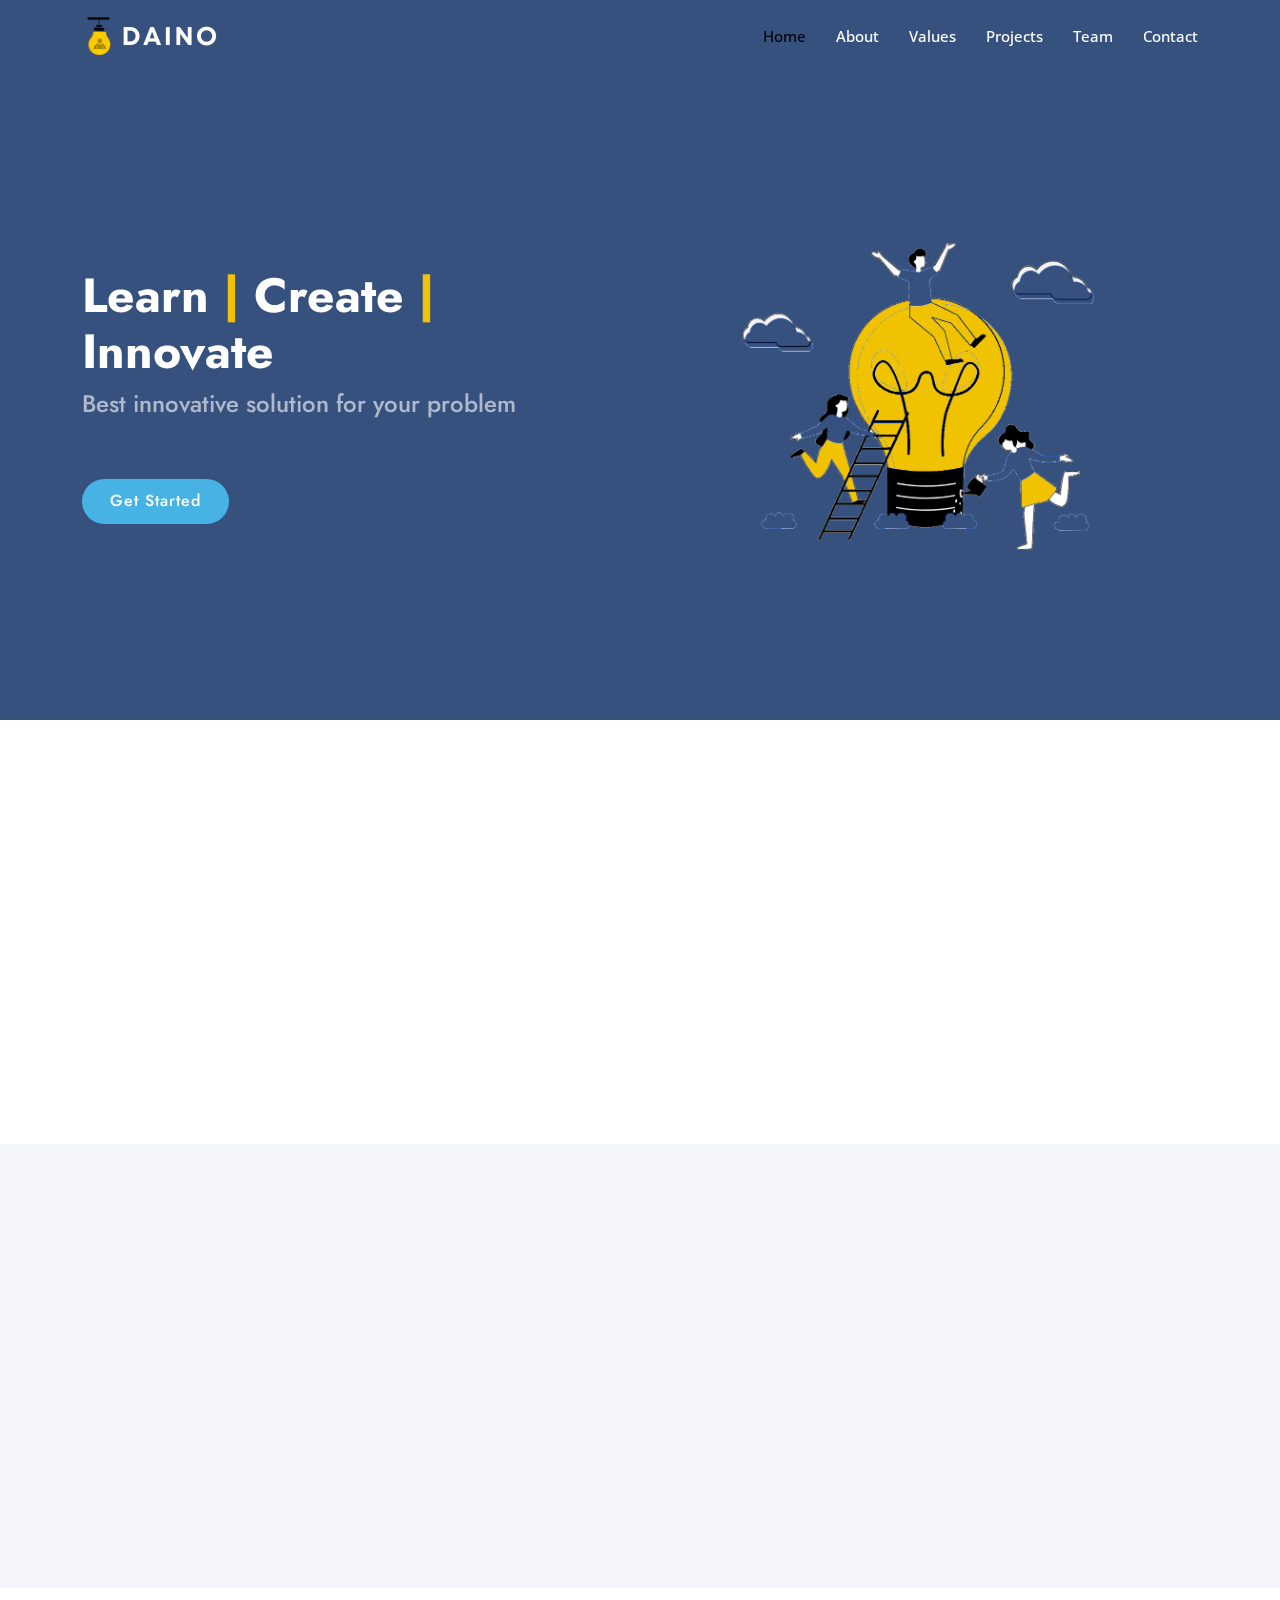
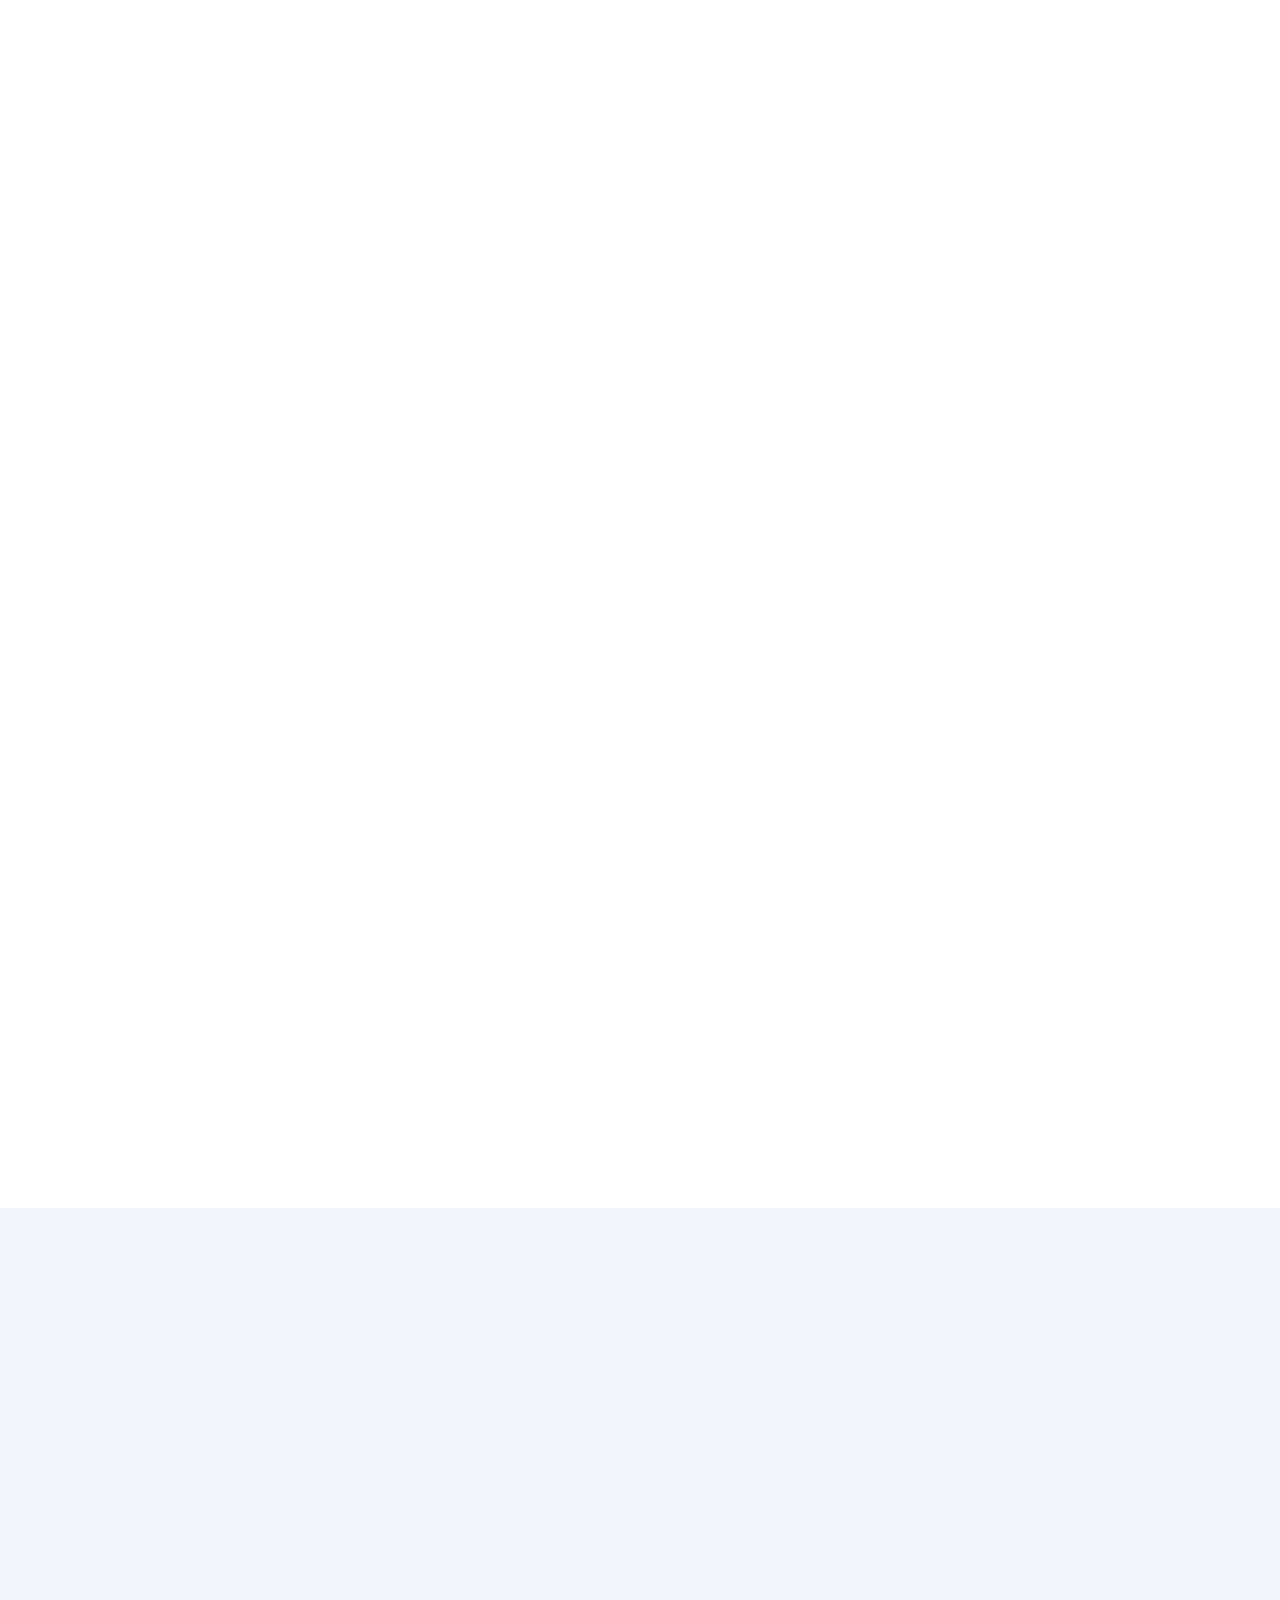
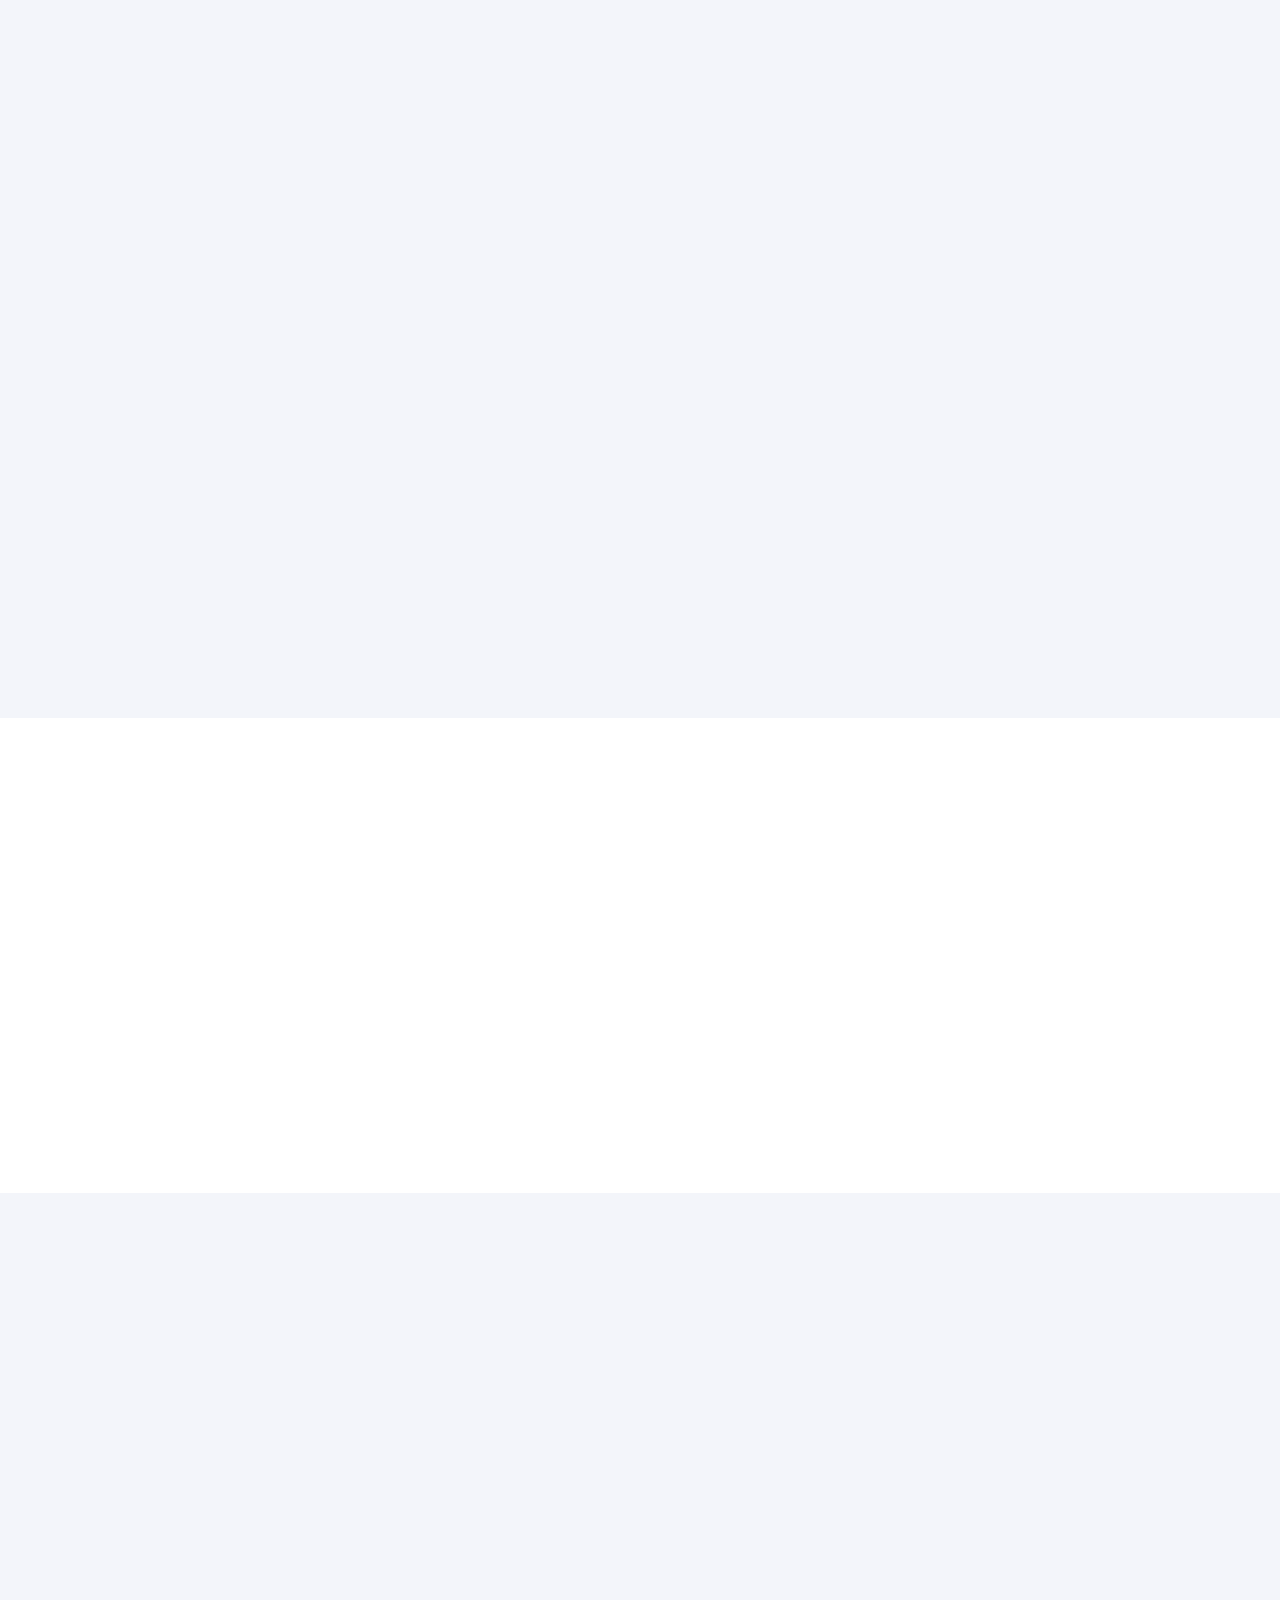
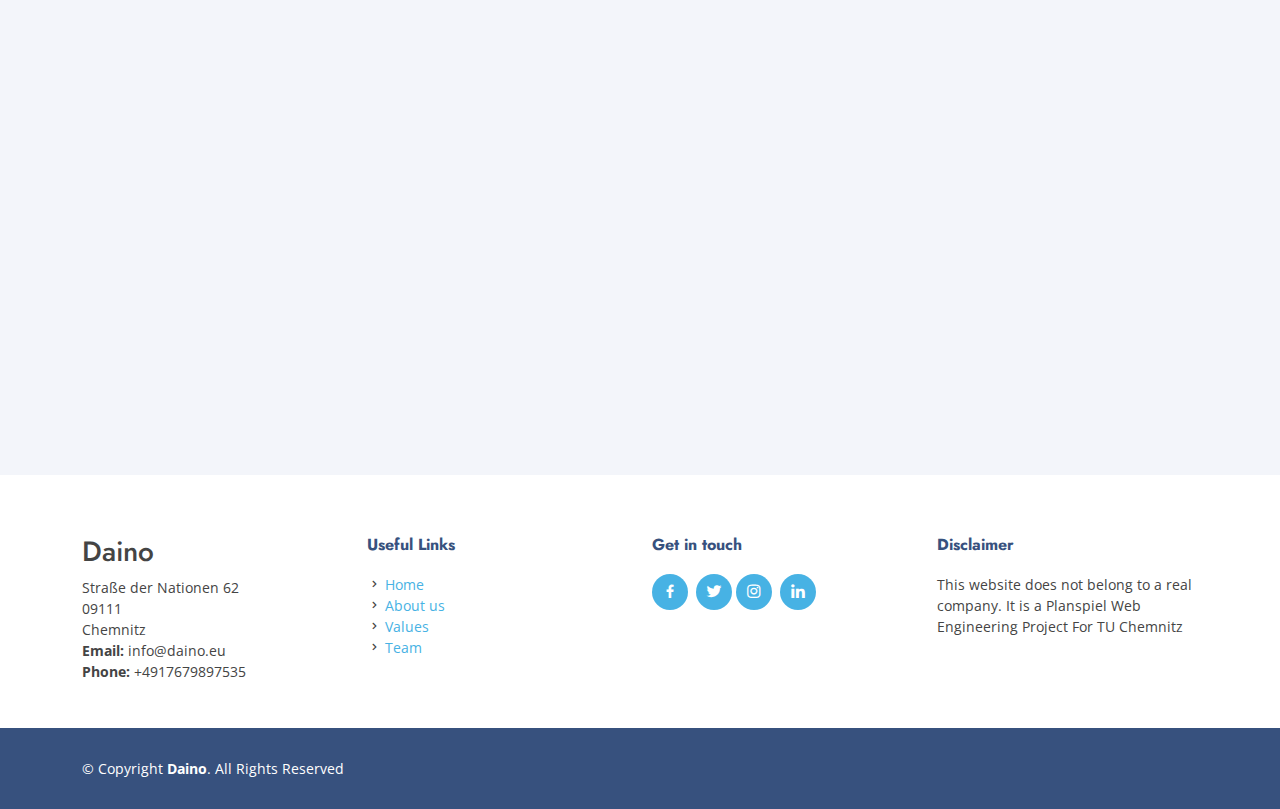
<file: index.html>
<!DOCTYPE html>
<html lang="en">

<head>
  <meta charset="utf-8">
  <meta content="width=device-width, initial-scale=1.0" name="viewport">

  <title>Daino</title>
  <meta content="" name="description">
  <meta content="" name="keywords">

  <!-- Favicons -->
  <link href="assets/img/logo_techino.ico" rel="icon">
  <link href="assets/img/logo_techino.ico" rel="apple-touch-icon">

  <!-- Google Fonts -->
  <link
    href="https://fonts.googleapis.com/css?family=Open+Sans:300,300i,400,400i,600,600i,700,700i|Jost:300,300i,400,400i,500,500i,600,600i,700,700i|Poppins:300,300i,400,400i,500,500i,600,600i,700,700i"
    rel="stylesheet">

  <!-- Vendor CSS Files -->
  <link href="assets/vendor/aos/aos.css" rel="stylesheet">
  <link href="assets/vendor/bootstrap/css/bootstrap.min.css" rel="stylesheet">
  <link href="assets/vendor/bootstrap-icons/bootstrap-icons.css" rel="stylesheet">
  <link href="assets/vendor/boxicons/css/boxicons.min.css" rel="stylesheet">
  <link href="assets/vendor/glightbox/css/glightbox.min.css" rel="stylesheet">
  <link href="assets/vendor/remixicon/remixicon.css" rel="stylesheet">
  <link href="assets/vendor/swiper/swiper-bundle.min.css" rel="stylesheet">

  <!-- Main CSS File -->
  <link href="assets/css/style.css" rel="stylesheet">
  <link href="assets/css/stylevalue.css" rel="stylesheet">
  <!-- =======================================================
  * Template Name:
  * Template URL:
  * Author:
  * License:
  ======================================================== -->
</head>

<body>

  <!-- ======= Header ======= -->
  <header id="header" class="fixed-top ">
    <div class="container d-flex align-items-center">
      <h1 class="logo me-auto"><a href="index.html"><img src="assets/img/daino_logo_v2.png" alt="Daino"></a>
      </h1>
      <nav id="navbar" class="navbar">
        <ul>
          <li><a class="nav-link scrollto active" href="#hero">Home</a></li>
          <li><a class="nav-link scrollto" href="#about">About</a></li>
          <li><a class="nav-link scrollto" href="#values">Values</a></li>
          <li><a class="nav-link scrollto" href="#project">Projects</a></li>
          <li><a class="nav-link scrollto" href="#team">Team</a></li>
          <li><a class="nav-link scrollto" href="#contact">Contact</a></li>
        </ul>
        <i class="bi bi-list mobile-nav-toggle"></i>
      </nav><!-- .navbar -->
    </div>
  </header><!-- End Header -->

  <!-- ======= Hero Section ======= -->
  <section id="hero" class="d-flex align-items-center">
    <div class="container">
      <div class="row">
        <div class="col-lg-6 d-flex flex-column justify-content-center pt-4 pt-lg-0 order-2 order-lg-1"
          data-aos="fade-up" data-aos-delay="200">
          <h1>Learn <span style="color: #f0c104;">|</span> Create <span style="color: #f0c104;">|</span> Innovate</h1>
          <h2>Best innovative solution for your problem</h2>
          <div class="d-flex justify-content-center justify-content-lg-start">
            <a href="#about" class="btn-get-started scrollto">Get Started</a>
            <!--            <a href="https://www.youtube.com/watch?v=jDDaplaOz7Q" class="glightbox btn-watch-video"><i class="bi bi-play-circle"></i><span>Watch Video</span></a>-->
          </div>
        </div>
        <div class="col-lg-6 order-1 order-lg-2 hero-img" data-aos="zoom-in" data-aos-delay="200">
          <img src="assets/img/Header-image.png" class="img-fluid animated" alt="">
        </div>
      </div>
    </div>
  </section><!-- End Hero -->

  <main id="main">
    <!-- ======= About Us Section ======= -->
    <section id="about" class="about">
      <div class="container" data-aos="fade-up">

        <div class="section-title">
          <h2>About Us</h2>
          <p>Welcome, let's innovate with data</p>
        </div>

        <div class="row content">
          <div class="col-lg-12">

            <p>
              Daino is a completely client centric company with flexible structure, We are committed to convey the
              best
              innovative solution with high quality of exactness and client fulfillment.
            </p>
             <ul>
              <li><i class="ri-check-double-line"></i>Best processes to produce Quality results.
              </li>
              <li><i class="ri-check-double-line"></i>Dynamic team which is continuous learning and improving.</li>
              <li><i class="ri-check-double-line"></i>Best user experience.</li>
            </ul>


          </div>
          <div style="height: 60px;">
          </div>
          <!-- <div class="col-lg-6">
            <p>
              Daino is a completely client centric company with flexible structure, We are committed to convey the best
              innovative solution with high quality of exactness and client fulfillment.
            </p>
            <ul>
              <li><i class="ri-check-double-line"></i>For Daino to understand the problem and to solve this problem is
                equally important.
              </li>
              <li><i class="ri-check-double-line"></i>We love to think out of the box.</li>
              <li><i class="ri-check-double-line"></i>We continuously welcome our clients to survey our works.</li>
            </ul>
          </div>
          <div class="col-lg-6 pt-4 pt-lg-0">
            <p>
              If you want to use the most innovative technologies in the current era with
              an attractive solution that will full fill your expectation then Daino is
              for you. We will also be happy to assist you to upgrade your current projects
              and also for maintenance support in the future.
            </p>
            <a href="#" class="btn-learn-more">Learn More</a>
          </div> -->
        </div>
      </div>

      <!-- ======= Services Section ======= -->
      <section id="" class="services section-bg">
        <div class="container" data-aos="fade-up">

          <div class="row">
            <div class="col-md-4 d-flex align-items-stretch" data-aos="zoom-in" data-aos-delay="100">
              <div class="icon-box" style="">
                <div class="icon" style="display: flex; justify-content: center;">
                  <img width="26px" height="26px" src="assets/img/new%20icons/mission.png" alt="Mission"></i>
                </div>
                <h4 class="title" style="display: flex; justify-content: center;"><a href="">Mission</a></h4>
                <p class="description" style="text-align: center;">To initialize ideas and deliver the innovative
                  solution with the highest integrity
                  to our customers to achieve sustainable value</p>
              </div>
            </div>

            <div class="col-md-4 d-flex align-items-stretch" data-aos="zoom-in" data-aos-delay="200">
              <div class="icon-box">
                <div class="icon" style="display: flex; justify-content: center;">
                  <img width="26px" height="26px" src="assets/img/new%20icons/shared-vision.png" alt="Vision"></i>
                </div>
                <h4 class="title" style="display: flex; justify-content: center;"><a href="">Vision</a></h4>
                <p class="description" style="text-align: center;">We accept Daino will be the world’s most environmentally friendly and secure information investigate
                    company where individuals can come with any frame of information for the finest inventive arrangement
                    for their problems</p>
              </div>
            </div>

            <div class="col-md-4 d-flex align-items-stretch" data-aos="zoom-in" data-aos-delay="300">
              <div class="icon-box">
                <div class="icon " style="display: flex; justify-content: center;">
                  <img width="26px" height="26px" src="assets/img/new%20icons/purpose.png" alt="Purpose"></i>
                  <i class="bx bx-pur"></i>
                </div>
                <h4 class="title" style="display: flex; justify-content: center;"><a href="">Purpose</a></h4>
                <p class="description" style="text-align: center;">Our most profound reason as an imaginative research
                  company, making a difference to
                  our clients by creating an imaginative arrangement that will meet their greatest desires</p>
              </div>
            </div>

          </div>

        </div>
      </section><!-- End Services Section -->
    </section>

    <!-- ======= Values Section ======= -->
    <section id="values" class="values" style="margin-top: -60px;">
      <div class="container" data-aos="fade-up">

        <div class="section-title">
          <h2>Our Values</h2>
          <p>Beliefs, Philosophies, and Principles that drive our goal</p>
        </div>

        <div class="container">
          <div class="main-timeline">

            <!-- start value01 section-->
            <div class="timeline" data-aos="zoom-in" data-aos-delay="100">
              <div class="icon"></div>
              <div class="date-content">
                <div class="date-outer">
                  <span class="date">
                    <span class="month"> <span class="year">D</span>YNAMIC</span>
                  </span>
                </div>
              </div>
              <div class="timeline-content">
                <h5 class="title">We value a dynamic community.</h5>
                <p class="description">
                  We are united with worldwide clients to solve any frame of problem, so we value dynamic team members
                  in our projects.
                  We always welcome the best talents for Daino with respect to every social and physical environment.
                </p>
              </div>
            </div>
            <!-- end value01 section-->

            <!-- start value02 section-->
            <div class="timeline" data-aos="zoom-in" data-aos-delay="200">
              <div class="icon"></div>
              <div class="date-content">
                <div class="date-outer">
                  <span class="date">
                    <span class="month"> <span class="year">A</span>DVANCE</span>

                  </span>
                </div>
              </div>
              <div class="timeline-content">
                <h5 class="title">We value advance technologies.</h5>
                <p class="description">
                  We are always ready to evolve the ecosystem with all sorts of modern advanced technologies available
                  in the tech world.
                </p>
              </div>
            </div>
            <!-- end value02 section-->

            <!-- start value03 section-->
            <div class="timeline" data-aos="zoom-in" data-aos-delay="300">
              <div class="icon"></div>
              <div class="date-content">
                <div class="date-outer">
                  <span class="date">
                    <span class="month"> <span class="year">I</span>NNOVATIVE</span>

                  </span>
                </div>
              </div>
              <div class="timeline-content">
                <h5 class="title">We value innovative ideas.</h5>
                <p class="description">
                  We are ready to take any risk to raise new ideas. We create and cultivate new ideas for the future.
                </p>
              </div>
            </div>
            <!-- end value03 section-->

            <!-- start value04 section-->
            <div class="timeline" data-aos="zoom-in" data-aos-delay="400">
              <div class="icon"></div>
              <div class="date-content">
                <div class="date-outer">
                  <span class="date">
                    <span class="month"><span class="year">N</span>EED</span>

                  </span>
                </div>
              </div>
              <div class="timeline-content">
                <h5 class="title">We value the need of our clients & stakeholders.</h5>
                <p class="description">
                  We are disciplined to maintain attractive business policies which will ensure our clients and
                  stakeholders needs.
                </p>
              </div>
            </div>
            <!-- end value04 section-->

            <!-- start value05 section-->
            <div class="timeline" data-aos="zoom-in" data-aos-delay="500">
              <div class="icon"></div>
              <div class="date-content">
                <div class="date-outer">
                  <span class="date">
                    <span class="month"><span class="year">O</span>NTIME</span>

                  </span>
                </div>
              </div>
              <div class="timeline-content">
                <h5 class="title">We value on time services.</h5>
                <p class="description">
                  We are on time with the best innovative solution which will meet the client's satisfaction.
                  We are determined to give value every second for our services.
                </p>
              </div>
            </div>
            <!-- end value05 section-->

          </div>
        </div>

      </div>
    </section><!-- End Services Section -->
    
        <!-- ======= Project Section ======= -->
        <section id="project" class="project section-bg">
          <div class="container" data-aos="fade-up">
             <div class="container">
                <div class="section-title">
                   <h2 <a href="https://vsr.informatik.tu-chemnitz.de/edu/2021/planspiel" target="_blank" rel="noopener noreferrer" style="text-decoration: none;"> </a>Our Projects</h2>
                   <!--<p>Our promising team is waiting to hear from you</p>-->
                </div>
                <div class="mt-4 p-5 rounded" style="background-color: white;">
                   <a href="http://hecht.informatik.tu-chemnitz.de/" target="_blank" rel="noopener noreferrer" style="text-decoration: none; color: #333;">
                      <h1 style="color : #37517e;">Reserach Data Management System</h1>
                      <p style="color : #444444;">A fully secure research data management (RDM) dashboard where a user will be able to get a list of relevant data with a bunch of exciting options</p>
                   </a>
                   <iframe width="560" height="315" src="https://www.youtube.com/embed/NN4g42Cj2O4" title="YouTube video player" frameborder="1" allow="accelerometer; autoplay; clipboard-write; encrypted-media; gyroscope; picture-in-picture" allowfullscreen></iframe>
                   <iframe width="560" height="315" src="https://www.youtube.com/embed/RIJ2NcALx7s" title="YouTube video player" frameborder="1" allow="accelerometer; autoplay; clipboard-write; encrypted-media; gyroscope; picture-in-picture" allowfullscreen></iframe>    
                </div>
             </div>
          </div>
       </section>

    <!-- ======= Team Section ======= -->
    <section id="team" class="team">
      <div class="container" data-aos="fade-up">

        <div class="section-title">
          <h2>Team</h2>
          <p>Our promising team is waiting to hear from you</p>
        </div>

        <div class="row">

          <div class="col-sm-4">
            <div class="member d-flex align-items-start" data-aos="zoom-in" data-aos-delay="100">
              <div class="pic" style="border-top: 3px solid #47b2e4; border-bottom: 3px solid #47b2e4;"><img src="assets/img/team/team-1.png" class="img-fluid" alt=""></div>
              <div class="member-info">
                <h4>Dishu Bagga</h4>
                <hr>
                <div class="social">
                  <a href="https://www.facebook.com/dishu.bagga.75/" target="_"><i class="bi bi-facebook"></i></a>
                  <a href="https://www.instagram.com/baggadishu/" target="_"><i class="bi bi-instagram"></i></a>
                  <a href="https://www.linkedin.com/in/dishu-bagga-632236163/" target="_"><i
                      class="bi bi-linkedin"></i></a>
                </div>
              </div>
            </div>
          </div>

          <div class="col-sm-4">
            <div class="member d-flex align-items-start" data-aos="zoom-in" data-aos-delay="200">
              <div class="pic" style="border-top: 3px solid #47b2e4; border-bottom: 3px solid #47b2e4;"><img src="assets/img/team/team-2.png" class="img-fluid" alt=""></div>
              <div class="member-info">
                <h4>Md Tajul Islam</h4>
                <hr>
                <div class="social">
                  <a href="https://www.fb.com/mdtajulislamparvaz/" target="_"><i class="bi bi-facebook"></i></a>
                  <a href="https://www.instagram.com/tajul7777/" target="_"><i class="bi bi-instagram"></i></a>
                  <a href="https://www.linkedin.com/in/tajul-tuc/" target="_"><i class="bi bi-linkedin"></i></a>
                </div>
              </div>
            </div>
          </div>

          <div class="col-sm-4">
            <div class="member d-flex align-items-start" data-aos="zoom-in" data-aos-delay="200">
              <div class="pic" style="border-top: 3px solid #47b2e4; border-bottom: 3px solid #47b2e4;"><img src="assets/img/team/team-3.png" class="img-fluid" alt=""></div>
              <div class="member-info">
                <h4>Mahbub Rahman</h4>
                <hr>
                <div class="social">
                  <a href="https://www.facebook.com/mahbub.shuvo3" target="_"><i class="bi bi-facebook"></i></a>
                  <a href="https://www.instagram.com/mr_shuvo10/" target="_"><i class="bi bi-instagram"></i></a>
                  <a href="https://www.linkedin.com/in/mahbub-rahman-7356a813b/" target="_"><i
                      class="bi bi-linkedin"></i></a>
                </div>
              </div>
            </div>
          </div>

        </div>
      </div>
    </section><!-- End Team Section -->

    <!-- ======= Contact Section ======= -->
    <section id="contact" class="contact section-bg">
      <div class="container" data-aos="fade-up">

        <div class="section-title">

          <h2>Contact</h2>
          <p>If you have any questions or feedback, feel free to contact with us</p>
        </div>

        <div class="row">

          <div class="col-lg-5 d-flex align-items-stretch">
            <div class="info">
              <div class="address">
                <i class="bi bi-geo-alt"></i>
                <h4>Location:</h4>
                <p>Str. der Nationen 62, 09111 Chemnitz</p>
              </div>

              <div class="email">
                <i class="bi bi-envelope"></i>
                <h4>Email:</h4>
                <p>info@daino.eu</p>
              </div>

              <div class="phone">
                <i class="bi bi-phone"></i>
                <h4>Call:</h4>
                <p>+4917679897535</p>
              </div>

              <iframe
                src="https://www.google.com/maps/embed?pb=!1m18!1m12!1m3!1d2519.578206642775!2d12.924622170004124!3d50.83897627306264!2m3!1f0!2f0!3f0!3m2!1i1024!2i768!4f13.1!3m3!1m2!1s0x47a746f5450c6f61%3A0x7d63d2daa9af12c8!2sStr.%20der%20Nationen%2062%2C%2009111%20Chemnitz!5e0!3m2!1sen!2sde!4v1636904339820!5m2!1sen!2sde"
                frameborder="0" style="border:0; width: 100%; height: 290px;" allowfullscreen></iframe>
            </div>

          </div>

          <div class="col-lg-7 mt-5 mt-lg-0 d-flex align-items-stretch">
            <form action="forms/contact.php" method="post" role="form" class="php-email-form">
              <div class="row">
                <div class="form-group col-md-6">
                  <label for="name">Your Name</label>
                  <input type="text" name="name" class="form-control" id="name" required>
                </div>
                <div class="form-group col-md-6 mt-3 mt-md-0">
                  <label for="name">Your Email</label>
                  <input type="email" class="form-control" name="email" id="email" required>
                </div>
              </div>
              <div class="form-group mt-3">
                <label for="name">Subject</label>
                <input type="text" class="form-control" name="subject" id="subject" required>
              </div>
              <div class="form-group mt-3">
                <label for="name">Message</label>
                <textarea class="form-control" name="message" rows="10" required></textarea>
              </div>
              <div class="my-3">
                <div class="loading">Loading</div>
                <div class="error-message"></div>
                <div class="sent-message">Your message has been sent. Thank you!</div>
              </div>
              <div class="text-center"><button type="submit">Send Message</button></div>
            </form>
          </div>

        </div>
      </div>
    </section><!-- End Contact Section -->
  </main><!-- End #main -->

  <!-- ======= Footer ======= -->
  <footer id="footer">

    <div class="footer-top">
      <div class="container">
        <div class="row">

          <div class="col-md-3" style="text-align: start;">
            <h3>Daino</h3>
            <p style="margin-top: 0;">
              Straße der Nationen 62<br />09111<br />Chemnitz <br />
              <b>Email:</b> info@daino.eu <br>
              <b>Phone:</b> +4917679897535
              <br>
            </p>

          </div>
          <div class="col-md-3">
            <h4 style="text-align: start;">Useful Links</h4>
            <div style="display: flex; justify-content: start;">
              <ul style="list-style: none; text-align: left; padding: 0;">
                <li><i class="bx bx-chevron-right"></i> <a href="#home">Home</a></li>
                <li><i class="bx bx-chevron-right"></i> <a href="#about">About us</a></li>
                <li><i class="bx bx-chevron-right"></i> <a href="#values">Values</a></li>
                <li><i class="bx bx-chevron-right"></i> <a href="#team">Team</a></li>
              </ul>
            </div>

          </div>
          <div class="col-md-3">
            <h4 style="text-align: start;">Get in touch</h4>
            <div class="social-links" style="text-align: left; margin-top: 0;">
              <a href="https://www.facebook.com/DainoTuc" class="facebook" target="_"><i
                  class="bx bxl-facebook"></i></a>
              <a href="https://www.twitter.com/Daino_tuc" class="twitter" target="_"><i
                  class="bx bxl-twitter"></i></a><a href="https://www.instagram.com/daino.tuc/" class="instagram"
                target="_"><i class="bx bxl-instagram"></i></a>
              <!--              <a href="#" class="google-plus"><i class="bx bxl-skype"></i></a>-->
              <a href="https://www.linkedin.com/company/daino-tuc/" class="linkedin" target="_"><i
                  class="bx bxl-linkedin"></i></a>
            </div>
          </div>

          <div class="col-md-3" style="text-align: start;">
            <h4 style="text-align: start;">Disclaimer</h4>
            <div style="display: flex; justify-content: start; margin-top: 0;">
              <p style=" margin-top: 0;">This website does not belong to a real company. It is a Planspiel Web
                Engineering Project For TU Chemnitz</p>
            </div>
          </div>

        </div>
      </div>

    </div>

    <div class="container footer-bottom clearfix">
      <div class="copyright">
        &copy; Copyright <strong><span>Daino</span></strong>. All Rights Reserved
      </div>

    </div>
  </footer><!-- End Footer -->

  <div id="preloader"></div>
  <a href="#" class="back-to-top d-flex align-items-center justify-content-center"><i
      class="bi bi-arrow-up-short"></i></a>

  <!-- Vendor JS Files -->
  <script src="assets/vendor/aos/aos.js"></script>
  <script src="assets/vendor/bootstrap/js/bootstrap.bundle.min.js"></script>
  <script src="assets/vendor/glightbox/js/glightbox.min.js"></script>
  <script src="assets/vendor/isotope-layout/isotope.pkgd.min.js"></script>
  <script src="assets/vendor/php-email-form/validate.js"></script>
  <script src="assets/vendor/swiper/swiper-bundle.min.js"></script>
  <script src="assets/vendor/waypoints/noframework.waypoints.js"></script>

  <!-- Main JS File -->
  <script src="assets/js/main.js"></script>

</body>

</html>
</file>
<file: assets/css/stylevalue.css>
/*--------------------------------------------------------------
# Values
--------------------------------------------------------------*/
.main-timeline {
    position: relative
}

.main-timeline:before {
    content: "";
    display: block;
    width: 2px;
    height: 100%;
    background: #c6c6c6;
    margin: 0 auto;
    position: absolute;
    top: 0;
    left: 0;
    right: 0
}

.main-timeline .timeline {
    margin-bottom: 40px;
    position: relative
}

.main-timeline .timeline:after {
    content: "";
    display: block;
    clear: both
}

.main-timeline .icon {
    width: 18px;
    height: 18px;
    line-height: 18px;
    margin: auto;
    position: absolute;
    top: 0;
    left: 0;
    bottom: 0;
    right: 0
}

.main-timeline .icon:before,
.main-timeline .icon:after {
    content: "";
    width: 100%;
    height: 100%;
    border-radius: 50%;
    position: absolute;
    top: 0;
    left: 0;
    transition: all 0.33s ease-out 0s
}

.main-timeline .icon:before {
    background: #fff;
    border: 2px solid #232323;
    left: -3px
}

.main-timeline .icon:after {
    border: 2px solid #c6c6c6;
    left: 3px
}

.main-timeline .timeline:hover .icon:before {
    left: 3px
}

.main-timeline .timeline:hover .icon:after {
    left: -3px
}

.main-timeline .date-content {
    width: 50%;
    float: left;
    margin-top: 22px;
    position: relative
}

.main-timeline .date-content:before {
    content: "";
    width: 36.5%;
    height: 2px;
    background: #c6c6c6;
    margin: auto 0;
    position: absolute;
    top: 0;
    right: 10px;
    bottom: 0
}

.main-timeline .date-outer {
    width: 125px;
    height: 125px;
    font-size: 16px;
    text-align: center;
    margin: auto;
    z-index: 1
}

.main-timeline .date-outer:before,
.main-timeline .date-outer:after {
    content: "";
    width: 125px;
    height: 125px;
    margin: 0 auto;
    border-radius: 50%;
    position: absolute;
    top: 0;
    left: 0;
    right: 0;
    transition: all 0.33s ease-out 0s
}

.main-timeline .date-outer:before{
    background: white;
    border: 2px solid #37517e;
    left: -6px
}
.main-timeline .timeline:hover .date-outer:before{
    background: #f0c104;
    color: white;
}
.main-timeline .date-outer:after {
    border: 2px solid #c6c6c6;
    left: 6px;
}

.main-timeline .timeline:hover .date-outer:before {
    left: 6px
}

.main-timeline .timeline:hover .date-outer:after {
    left: -6px
}

.main-timeline .date {
    width: 100%;
    margin: auto;
    position: absolute;
    top: 27%;
    left: 0;
    color: #37517e;
}

.main-timeline .month {
    font-size: 18px;
    font-weight: 700;
    color: #37517e;
}

.main-timeline .year {
    display: block;
    font-size: 30px;
    font-weight: 700;
    line-height: 36px;
    font-family: "Jost", sans-serif;
    color: #37517e;
}

.main-timeline .year:hover {
    color: white;
}
.main-timeline .timeline-content {
    width: 50%;
    padding: 20px 0 20px 50px;
    float: right;
    font-family: "Jost", sans-serif;
    color: #444444;
}

.main-timeline .title {
    font-size: 20px;
    font-weight: 700;
    line-height: 24px;
    margin: 0 0 15px 0;
    font-family: "Jost", sans-serif;
    color: #37517e;
}

.main-timeline .description {
    margin-bottom: 0;
    font-family: "Open Sans", sans-serif;
    line-height: 24px;
    font-size: 14px;
}

.main-timeline .timeline:nth-child(2n) .date-content {
    float: right
}

.main-timeline .timeline:nth-child(2n) .date-content:before {
    left: 10px
}

.main-timeline .timeline:nth-child(2n) .timeline-content {
    padding: 20px 50px 20px 0;
    text-align: right
}

@media only screen and (max-width: 991px) {
    .main-timeline .date-content {
        margin-top: 35px
    }
    .main-timeline .date-content:before {
        width: 22.5%
    }
    .main-timeline .timeline-content {
        padding: 10px 0 10px 30px
    }
    .main-timeline .title {
        font-size: 17px
    }
    .main-timeline .timeline:nth-child(2n) .timeline-content {
        padding: 10px 30px 10px 0
    }
}

@media only screen and (max-width: 767px) {
    .main-timeline:before {
        margin: 0;
        left: 7px
    }
    .main-timeline .timeline {
        margin-bottom: 20px
    }
    .main-timeline .timeline:last-child {
        margin-bottom: 0
    }
    .main-timeline .icon {
        margin: auto 0
    }
    .main-timeline .date-content {
        width: 95%;
        float: right;
        margin-top: 0
    }
    .main-timeline .date-content:before {
        display: none
    }
    .main-timeline .date-outer {
        width: 110px;
        height: 110px
    }
    .main-timeline .date-outer:before,
    .main-timeline .date-outer:after {
        width: 110px;
        height: 110px
    }
    .main-timeline .date {
        top: 30%
    }
    .main-timeline .year {
        font-size: 24px
    }
    .main-timeline .timeline-content,
    .main-timeline .timeline:nth-child(2n) .timeline-content {
        width: 95%;
        text-align: center;
        padding: 10px 0
    }
    .main-timeline .title {
        margin-bottom: 10px
    }
}
</file>
<file: assets/css/style.css>
/**
* Template Name: Arsha - v4.3.0
* Template URL: https://bootstrapmade.com/arsha-free-bootstrap-html-template-corporate/
* Author: BootstrapMade.com
* License: https://bootstrapmade.com/license/
*/

/*--------------------------------------------------------------
# General
--------------------------------------------------------------*/
body {
  font-family: "Open Sans", sans-serif;
  color: #444444;
}

a {
  color: #47b2e4;
  text-decoration: none;
}

a:hover {
  color: #73c5eb;
  text-decoration: none;
}

h1, h2, h3, h4, h5, h6 {
  font-family: "Jost", sans-serif;
}

/*--------------------------------------------------------------
# Preloader
--------------------------------------------------------------*/
#preloader {
  position: fixed;
  top: 0;
  left: 0;
  right: 0;
  bottom: 0;
  z-index: 9999;
  overflow: hidden;
  background: #37517e;
}

#preloader:before {
  content: "";
  position: fixed;
  top: calc(50% - 30px);
  left: calc(50% - 30px);
  border: 6px solid #37517e;
  border-top-color: #f0c104;
  border-bottom-color: #f0c104;
  border-radius: 50%;
  width: 60px;
  height: 60px;
  -webkit-animation: animate-preloader 1s linear infinite;
  animation: animate-preloader 1s linear infinite;
}

@-webkit-keyframes animate-preloader {
  0% {
    transform: rotate(0deg);
  }
  100% {
    transform: rotate(360deg);
  }
}

@keyframes animate-preloader {
  0% {
    transform: rotate(0deg);
  }
  100% {
    transform: rotate(360deg);
  }
}

/*--------------------------------------------------------------
# Back to top button
--------------------------------------------------------------*/
.back-to-top {
  position: fixed;
  visibility: hidden;
  opacity: 0;
  right: 15px;
  bottom: 15px;
  z-index: 996;
  background: #47b2e4;
  width: 40px;
  height: 40px;
  border-radius: 50px;
  transition: all 0.4s;
}

.back-to-top i {
  font-size: 24px;
  color: #fff;
  line-height: 0;
}

.back-to-top:hover {
  background: #f0c104;
  color: #fff;
}

.back-to-top.active {
  visibility: visible;
  opacity: 1;
}

/*--------------------------------------------------------------
# Header
--------------------------------------------------------------*/
#header {
  transition: all 0.5s;
  z-index: 997;
  padding: 15px 0;
}

#header.header-scrolled, #header.header-inner-pages {
  background: rgba(40, 58, 90, 0.9);
}

#header .logo {
  font-size: 30px;
  margin: 0;
  padding: 0;
  line-height: 1;
  font-weight: 500;
  letter-spacing: 2px;
  text-transform: uppercase;
}

#header .logo a {
  color: #fff;
}

#header .logo img {
  max-height: 45px;
}

/*--------------------------------------------------------------
# Navigation Menu
--------------------------------------------------------------*/
/**
* Desktop Navigation 
*/
.navbar {
  padding: 0;
}

.navbar ul {
  margin: 0;
  padding: 0;
  display: flex;
  list-style: none;
  align-items: center;
}

.navbar li {
  position: relative;
}

.navbar a, .navbar a:focus {
  display: flex;
  align-items: center;
  justify-content: space-between;
  padding: 10px 0 10px 30px;
  font-size: 15px;
  font-weight: 500;
  color: #fff;
  white-space: nowrap;
  transition: 0.3s;
}

.navbar a i, .navbar a:focus i {
  font-size: 12px;
  line-height: 0;
  margin-left: 5px;
}

.navbar a:hover, .navbar .active, .navbar .active:focus, .navbar li:hover > a {
  color: black;
}

.navbar .getstarted {
  padding: 8px 20px;
  margin-left: 30px;
  border-radius: 50px;
  color: #fff;
  font-size: 14px;
  border: 2px solid #47b2e4;
  font-weight: 600;
}

.navbar .getstarted:hover {
  color: #fff;
  background: #31a9e1;
}

.navbar .dropdown ul {
  display: block;
  position: absolute;
  left: 14px;
  top: calc(100% + 30px);
  margin: 0;
  padding: 10px 0;
  z-index: 99;
  opacity: 0;
  visibility: hidden;
  background: #fff;
  box-shadow: 0px 0px 30px rgba(127, 137, 161, 0.25);
  transition: 0.3s;
  border-radius: 4px;
}

.navbar .dropdown ul li {
  min-width: 200px;
}

.navbar .dropdown ul a {
  padding: 10px 20px;
  font-size: 14px;
  text-transform: none;
  font-weight: 500;
  color: #0c3c53;
}

.navbar .dropdown ul a i {
  font-size: 12px;
}

.navbar .dropdown ul a:hover, .navbar .dropdown ul .active:hover, .navbar .dropdown ul li:hover > a {
  color: #47b2e4;
}

.navbar .dropdown:hover > ul {
  opacity: 1;
  top: 100%;
  visibility: visible;
}

.navbar .dropdown .dropdown ul {
  top: 0;
  left: calc(100% - 30px);
  visibility: hidden;
}

.navbar .dropdown .dropdown:hover > ul {
  opacity: 1;
  top: 0;
  left: 100%;
  visibility: visible;
}

@media (max-width: 1366px) {
  .navbar .dropdown .dropdown ul {
    left: -90%;
  }
  .navbar .dropdown .dropdown:hover > ul {
    left: -100%;
  }
}

/**
* Mobile Navigation 
*/
.mobile-nav-toggle {
  color: #fff;
  font-size: 28px;
  cursor: pointer;
  display: none;
  line-height: 0;
  transition: 0.5s;
}

.mobile-nav-toggle.bi-x {
  color: #fff;
}

@media (max-width: 991px) {
  .mobile-nav-toggle {
    display: block;
  }
  .navbar ul {
    display: none;
  }
}

.navbar-mobile {
  position: fixed;
  overflow: hidden;
  top: 0;
  right: 0;
  left: 0;
  bottom: 0;
  background: rgba(40, 58, 90, 0.9);
  transition: 0.3s;
  z-index: 999;
}

.navbar-mobile .mobile-nav-toggle {
  position: absolute;
  top: 15px;
  right: 15px;
}

.navbar-mobile ul {
  display: block;
  position: absolute;
  top: 55px;
  right: 15px;
  bottom: 15px;
  left: 15px;
  padding: 10px 0;
  border-radius: 10px;
  background-color: #fff;
  overflow-y: auto;
  transition: 0.3s;
}

.navbar-mobile a {
  padding: 10px 20px;
  font-size: 15px;
  color: #37517e;
}

.navbar-mobile a:hover, .navbar-mobile .active, .navbar-mobile li:hover > a {
  color: #47b2e4;
}

.navbar-mobile .getstarted {
  margin: 15px;
  color: #37517e;
}

.navbar-mobile .dropdown ul {
  position: static;
  display: none;
  margin: 10px 20px;
  padding: 10px 0;
  z-index: 99;
  opacity: 1;
  visibility: visible;
  background: #fff;
  box-shadow: 0px 0px 30px rgba(127, 137, 161, 0.25);
}

.navbar-mobile .dropdown ul li {
  min-width: 200px;
}

.navbar-mobile .dropdown ul a {
  padding: 10px 20px;
}

.navbar-mobile .dropdown ul a i {
  font-size: 12px;
}

.navbar-mobile .dropdown ul a:hover, .navbar-mobile .dropdown ul .active:hover, .navbar-mobile .dropdown ul li:hover > a {
  color: #47b2e4;
}

.navbar-mobile .dropdown > .dropdown-active {
  display: block;
}

/*--------------------------------------------------------------
# Hero Section
--------------------------------------------------------------*/
#hero {
  width: 100%;
  height: 80vh;
  background: #37517e;
}

#hero .container {
  padding-top: 72px;
}

#hero h1 {
  margin: 0 0 10px 0;
  font-size: 48px;
  font-weight: 700;
  line-height: 56px;
  color: #fff;
}

#hero h2 {
  color: rgba(255, 255, 255, 0.6);
  margin-bottom: 50px;
  font-size: 24px;
}

#hero .btn-get-started {
  font-family: "Jost", sans-serif;
  font-weight: 500;
  font-size: 16px;
  letter-spacing: 1px;
  display: inline-block;
  padding: 10px 28px 11px 28px;
  border-radius: 50px;
  transition: 0.5s;
  margin: 10px 0 0 0;
  color: #fff;
  background: #47b2e4;
}

#hero .btn-get-started:hover {
  background: #f0c104;
;
}

#hero .btn-watch-video {
  font-size: 16px;
  display: flex;
  align-items: center;
  transition: 0.5s;
  margin: 10px 0 0 25px;
  color: #fff;
  line-height: 1;
}

#hero .btn-watch-video i {
  line-height: 0;
  color: #fff;
  font-size: 32px;
  transition: 0.3s;
  margin-right: 8px;
}

#hero .btn-watch-video:hover i {
  color: #f0c104;
}


#hero .animated {
  animation: up-down 2s ease-in-out infinite alternate-reverse both;
}

@media (max-width: 991px) {
  #hero {
    height: 100vh;
    text-align: center;
  }
  #hero .animated {
    -webkit-animation: none;
    animation: none;
  }
  #hero .hero-img {
    text-align: center;
  }
  #hero .hero-img img {
    width: 50%;
  }
}

@media (max-width: 768px) {
  #hero h1 {
    font-size: 28px;
    line-height: 36px;
  }
  #hero h2 {
    font-size: 18px;
    line-height: 24px;
    margin-bottom: 30px;
  }
  #hero .hero-img img {
    width: 70%;
  }
}

@media (max-width: 575px) {
  #hero .hero-img img {
    width: 80%;
  }
  #hero .btn-get-started {
    font-size: 16px;
    padding: 10px 24px 11px 24px;
  }
}

@-webkit-keyframes up-down {
  0% {
    transform: translateY(10px);
  }
  100% {
    transform: translateY(-10px);
  }
}

@keyframes up-down {
  0% {
    transform: translateX(100px);
  }
  100% {
    transform: translateX(-100px);
  }
}

/*--------------------------------------------------------------
# Sections General
--------------------------------------------------------------*/
section {
  padding: 60px 0;
  overflow: hidden;
}

.section-bg {
  background-color: #f3f5fa;
}

.section-title {
  text-align: center;
  padding-bottom: 30px;
}

.section-title h2 {
  font-size: 32px;
  font-weight: bold;
  text-transform: uppercase;
  margin-bottom: 20px;
  padding-bottom: 20px;
  position: relative;
  color: #37517e;
}

.section-title h2::before {
  content: '';
  position: absolute;
  display: block;
  width: 120px;
  height: 1px;
  background: #ddd;
  bottom: 1px;
  left: calc(50% - 60px);
}

.section-title h2::after {
  content: '';
  position: absolute;
  display: block;
  width: 40px;
  height: 3px;
  background: #47b2e4;
  bottom: 0;
  left: calc(50% - 20px);
}

.section-title p {
  margin-bottom: 0;
}


/*--------------------------------------------------------------
# About Us
--------------------------------------------------------------*/
.about .content h3 {
  font-weight: 600;
  font-size: 26px;
}

.about .content ul {
  list-style: none;
  padding: 0;
}

.about .content ul li {
  padding-left: 28px;
  position: relative;
}

.about .content ul li + li {
  margin-top: 10px;
}

.about .content ul i {
  position: absolute;
  left: 0;
  top: 2px;
  font-size: 20px;
  color: #47b2e4;
  line-height: 1;
}

.about .content p:last-child {
  margin-bottom: 0;
}

.about .content .btn-learn-more {
  font-family: "Poppins", sans-serif;
  font-weight: 500;
  font-size: 14px;
  letter-spacing: 1px;
  display: inline-block;
  padding: 12px 32px;
  border-radius: 4px;
  transition: 0.3s;
  line-height: 1;
  color: #47b2e4;
  -webkit-animation-delay: 0.8s;
  animation-delay: 0.8s;
  margin-top: 6px;
  border: 2px solid #47b2e4;
}

.about .content .btn-learn-more:hover {
  background: #f0c104;
  color: #fff;
  text-decoration: none;
}


/*--------------------------------------------------------------
# Services
--------------------------------------------------------------*/
.services .icon-box {
  box-shadow: 0px 0 25px 0 rgba(0, 0, 0, 0.1);
  padding: 50px 30px;
  transition: all ease-in-out 0.4s;
  background: #fff;
}

.services .icon-box .icon {
  margin-bottom: 10px;
}

.services .icon-box .icon i {
  color: #47b2e4;
  font-size: 36px;
  transition: 0.3s;
}

.services .icon-box h4 {
  font-weight: 500;
  margin-bottom: 15px;
  font-size: 24px;
}

.services .icon-box h4 a {
  color: #37517e;
  transition: ease-in-out 0.3s;
}

.services .icon-box p {
  line-height: 24px;
  font-size: 14px;
  margin-bottom: 0;
}

.services .icon-box:hover {
  transform: translateY(-10px);
}

.services .icon-box:hover h4 a {
  color: #f0c104;
}

/*--------------------------------------------------------------
# Team
--------------------------------------------------------------*/
.team .member {
  position: relative;
  box-shadow: 0px 2px 15px rgba(0, 0, 0, 0.1);
  padding: 30px;
  border-radius: 5px;
  background: #fff;
  transition: 0.5s;
}

.team .member .pic {
  overflow: hidden;
  width: 210px;
  border-radius: 50%;
}

.team .member .pic img {
  transition: ease-in-out 0.3s;
}

.team .member:hover {
  transform: translateY(-10px);
}

.team .member .member-info {
  padding-left: 30px;
}

.team .member h4 {
  font-weight: 700;
  margin-bottom: 5px;
  font-size: 20px;
  color: #37517e;
}

.team .member span {
  display: block;
  font-size: 15px;
  padding-bottom: 10px;
  position: relative;
  font-weight: 500;
}

.team .member span::after {
  content: '';
  position: absolute;
  display: block;
  width: 50px;
  height: 1px;
  background: #cbd6e9;
  bottom: 0;
  left: 0;
}

.team .member p {
  margin: 10px 0 0 0;
  font-size: 14px;
}

.team .member .social {
  margin-top: 12px;
  display: flex;
  align-items: center;
  justify-content: flex-start;
}

.team .member .social a {
  transition: ease-in-out 0.3s;
  display: flex;
  align-items: center;
  justify-content: center;
  border-radius: 50px;
  width: 32px;
  height: 32px;
  background: #eff2f8;
}

.team .member .social a i {
  color: #37517e;
  font-size: 16px;
  margin: 0 2px;
}

.team .member .social a:hover {
  background: #f0c104;
}

.team .member .social a:hover i {
  color: #fff;
}

.team .member .social a + a {
  margin-left: 8px;
}

/*--------------------------------------------------------------
# Contact
--------------------------------------------------------------*/
.contact .info {
  border-top: 3px solid #47b2e4;
  border-bottom: 3px solid #47b2e4;
  padding: 30px;
  background: #fff;
  width: 100%;
  box-shadow: 0 0 24px 0 rgba(0, 0, 0, 0.1);
}

.contact .info i {
  font-size: 20px;
  color: #47b2e4;
  float: left;
  width: 44px;
  height: 44px;
  background: #e7f5fb;
  display: flex;
  justify-content: center;
  align-items: center;
  border-radius: 50px;
  transition: all 0.3s ease-in-out;
}

.contact .info h4 {
  padding: 0 0 0 60px;
  font-size: 22px;
  font-weight: 600;
  margin-bottom: 5px;
  color: #37517e;
}

.contact .info p {
  padding: 0 0 10px 60px;
  margin-bottom: 20px;
  font-size: 14px;
  color: #6182ba;
}

.contact .info .email p {
  padding-top: 5px;
}

.contact .info .social-links {
  padding-left: 60px;
}

.contact .info .social-links a {
  font-size: 18px;
  display: inline-block;
  background: #333;
  color: #fff;
  line-height: 1;
  padding: 8px 0;
  border-radius: 50%;
  text-align: center;
  width: 36px;
  height: 36px;
  transition: 0.3s;
  margin-right: 10px;
}

.contact .info .social-links a:hover {
  background: #f0c104;
  color: #fff;
}

.contact .info .email:hover i, .contact .info .address:hover i, .contact .info .phone:hover i {
  background: #f0c104;
  color: #fff;
}

.contact .php-email-form {
  width: 100%;
  border-top: 3px solid #47b2e4;
  border-bottom: 3px solid #47b2e4;
  padding: 30px;
  background: #fff;
  box-shadow: 0 0 24px 0 rgba(0, 0, 0, 0.12);
}

.contact .php-email-form .form-group {
  padding-bottom: 8px;
}

.contact .php-email-form .validate {
  display: none;
  color: red;
  margin: 0 0 15px 0;
  font-weight: 400;
  font-size: 13px;
}

.contact .php-email-form .error-message {
  display: none;
  color: #fff;
  background: #ed3c0d;
  text-align: left;
  padding: 15px;
  font-weight: 600;
}

.contact .php-email-form .error-message br + br {
  margin-top: 25px;
}

.contact .php-email-form .sent-message {
  display: none;
  color: #fff;
  background: #18d26e;
  text-align: center;
  padding: 15px;
  font-weight: 600;
}

.contact .php-email-form .loading {
  display: none;
  background: #fff;
  text-align: center;
  padding: 15px;
}

.contact .php-email-form .loading:before {
  content: "";
  display: inline-block;
  border-radius: 50%;
  width: 24px;
  height: 24px;
  margin: 0 10px -6px 0;
  border: 3px solid #18d26e;
  border-top-color: #eee;
  -webkit-animation: animate-loading 1s linear infinite;
  animation: animate-loading 1s linear infinite;
}

.contact .php-email-form .form-group {
  margin-bottom: 20px;
}

.contact .php-email-form label {
  padding-bottom: 8px;
}

.contact .php-email-form input, .contact .php-email-form textarea {
  border-radius: 0;
  box-shadow: none;
  font-size: 14px;
  border-radius: 4px;
}

.contact .php-email-form input:focus, .contact .php-email-form textarea:focus {
  border-color: #f0c104;
}

.contact .php-email-form input {
  height: 44px;
}

.contact .php-email-form textarea {
  padding: 10px 12px;
}

.contact .php-email-form button[type="submit"] {
  background: #47b2e4;
  border: 0;
  padding: 12px 34px;
  color: #fff;
  transition: 0.4s;
  border-radius: 50px;
}

.contact .php-email-form button[type="submit"]:hover {
  background: #f0c104;
}

@-webkit-keyframes animate-loading {
  0% {
    transform: rotate(0deg);
  }
  100% {
    transform: rotate(360deg);
  }
}

@keyframes animate-loading {
  0% {
    transform: rotate(0deg);
  }
  100% {
    transform: rotate(360deg);
  }
}

/*--------------------------------------------------------------
# Footer
--------------------------------------------------------------*/
#footer {
  font-size: 14px;
  background: #37517e;
}

#footer .footer-newsletter {
  padding: 50px 0;
  background: #f3f5fa;
  text-align: center;
  font-size: 15px;
  color: #444444;
}

#footer .footer-newsletter h4 {
  font-size: 24px;
  margin: 0 0 20px 0;
  padding: 0;
  line-height: 1;
  font-weight: 600;
  color: #37517e;
}

#footer .footer-newsletter form {
  margin-top: 30px;
  background: #fff;
  padding: 6px 10px;
  position: relative;
  border-radius: 50px;
  box-shadow: 0px 2px 15px rgba(0, 0, 0, 0.06);
  text-align: left;
}

#footer .footer-newsletter form input[type="email"] {
  border: 0;
  padding: 4px 8px;
  width: calc(100% - 100px);
}

#footer .footer-newsletter form input[type="submit"] {
  position: absolute;
  top: 0;
  right: 0;
  bottom: 0;
  border: 0;
  background: none;
  font-size: 16px;
  padding: 0 20px;
  background: #f0c104;
  color: #fff;
  transition: 0.3s;
  border-radius: 50px;
  box-shadow: 0px 2px 15px rgba(0, 0, 0, 0.1);
}

#footer .footer-newsletter form input[type="submit"]:hover {
  background: #f0c104;
}

#footer .footer-top {
  padding: 60px 0 30px 0;
  background: #fff;
}

#footer .footer-top .footer-contact {
  margin-bottom: 30px;
}

#footer .footer-top .footer-contact h3 {
  font-size: 28px;
  margin: 0 0 10px 0;
  padding: 2px 0 2px 0;
  line-height: 1;
  text-transform: uppercase;
  font-weight: 600;
  color: #37517e;
}

#footer .footer-top .footer-contact p {
  font-size: 14px;
  line-height: 24px;
  margin-bottom: 0;
  font-family: "Jost", sans-serif;
  color: #5e5e5e;
}

#footer .footer-top h4 {
  font-size: 16px;
  font-weight: bold;
  color: #37517e;
  position: relative;
  padding-bottom: 12px;
}

#footer .footer-top .footer-links {
  margin-bottom: 30px;
}

#footer .footer-top .footer-links ul {
  list-style: none;
  padding: 0;
  margin: 0;
}

#footer .footer-top .footer-links ul i {
  padding-right: 2px;
  color: #47b2e4;
  font-size: 18px;
  line-height: 1;
}

#footer .footer-top .footer-links ul li {
  padding: 10px 0;
  display: flex;
  align-items: center;
}

#footer .footer-top .footer-links ul li:first-child {
  padding-top: 0;
}

#footer .footer-top .footer-links ul a {
  color: #777777;
  transition: 0.3s;
  display: inline-block;
  line-height: 1;
}

#footer .footer-top .footer-links ul a:hover {
  text-decoration: none;
  color: #f0c104;
}

#footer .footer-top .social-links a {
  font-size: 18px;
  display: inline-block;
  background: #47b2e4;
  color: #fff;
  line-height: 1;
  padding: 8px 0;
  margin-right: 4px;
  border-radius: 50%;
  text-align: center;
  width: 36px;
  height: 36px;
  transition: 0.3s;
}

#footer .footer-top .social-links a:hover {
  background: #f0c104;
  color: #fff;
  text-decoration: none;
}

#footer .footer-bottom {
  padding-top: 30px;
  padding-bottom: 30px;
  color: #fff;
}

#footer .copyright {
  float: left;
}

#footer .credits {
  float: right;
  padding-left: .5rem;
  font-size: 13px;
}

#footer .credits a {
  transition: 0.3s;;
}

@media (max-width: 768px) {
  #footer .footer-bottom {
    padding-top: 20px;
    padding-bottom: 20px;
  }
  #footer .copyright, #footer .credits {
    text-align: center;
    float: none;
  }
  #footer .credits {
    padding-top: 4px;
  }
}
</file>
